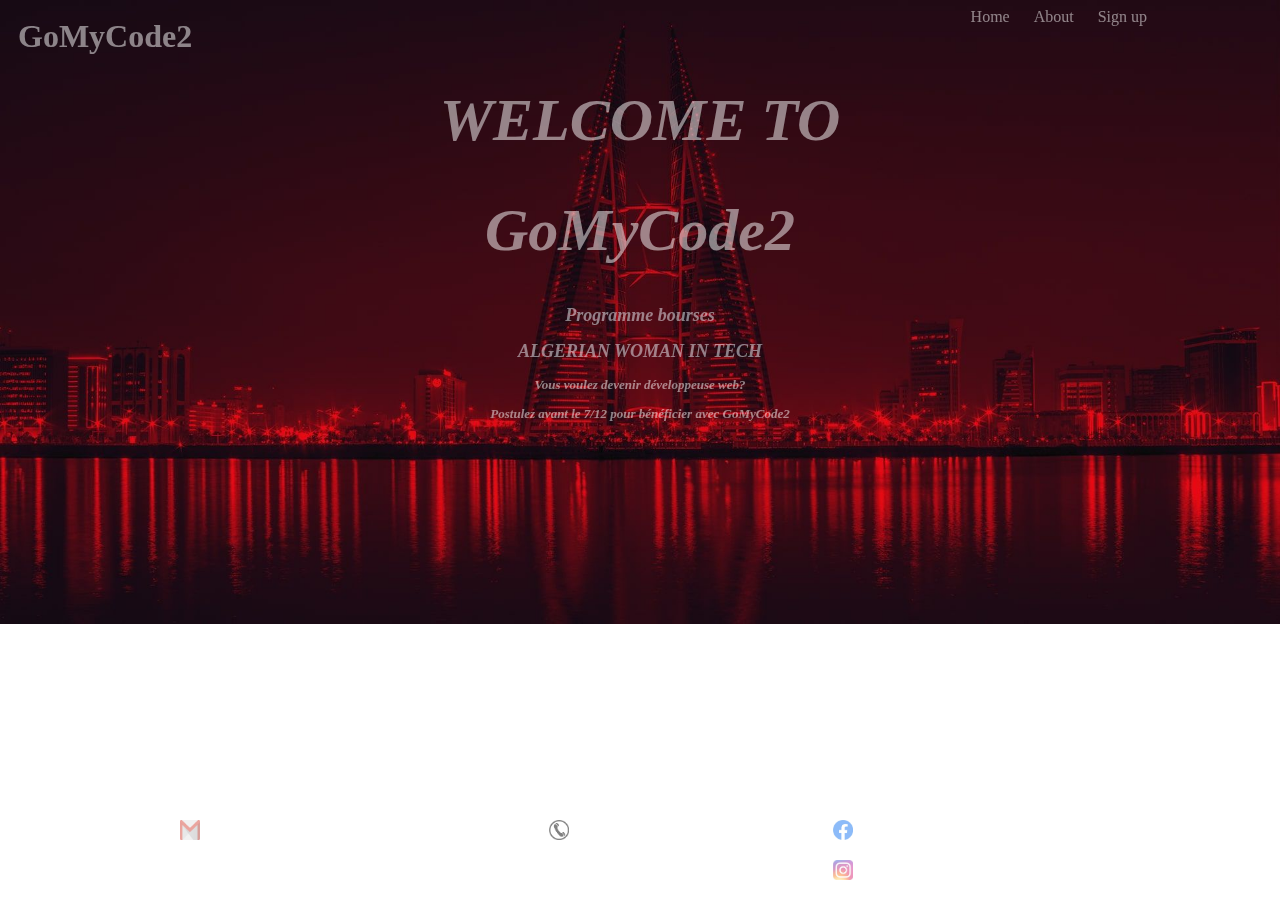
<file: index.html>
<!DOCTYPE html>
<html>
    <head>
        <meta charset="utf-8">
        <meta http-equiv="X-UA-Compatible" content="IE=edge">
        <title>GoMyCode2</title>
        <link rel="stylesheet" href="style.css">
    </head>
    <body>
        <div class="display">
            <h1 id="titre">GoMyCode2</h1>
            <nav class="navbar">
                
                <a class="margin" href="Home.html">Home</a>
                <a class="margin" href="About.html">About</a>
                <a class="margin" href="Signup.html">Sign up</a>
                    
            </nav>
        </div>
        <h1 class="bigtitle">WELCOME TO</h1>
        <h1 class="bigtitle">GoMyCode2</h1>

        <h2 class="title">Programme bourses</h2>
        <h2 class="title">ALGERIAN WOMAN IN TECH</h2>

        <h3 class="smalltitle">Vous voulez devenir développeuse web?</h3>
        <h3 class="smalltitle">Postulez avant le 7/12 pour bénéficier avec GoMyCode2</h3>
        
        

        <div class="footer">
            <p>Pour nous contacter:</p>
            <div class="flex">
                <div id="email">
                    <p>E-mail:</p>
                    <p> <img id="logo" src="logomail.png"> Gomycode.2@gmail.com</p>
                </div>
                <div id="tlfn">
                    <p>Par téléphone:</p>
                    <p><img id="logo" src="logophone.jpg"> 0549128935</p>
                </div>
                <div id="rc">
                    <p>Reseaux sociaux:</p>
                    <P> <img id="logo" src="logoface.jpg"> GoMyCode.2</P>
                    <P> <img id="logo" src="logoinsta.jpeg"> GoMyCode.2</P>
                </div>
            </div>

        </div>

    </body>
</html>
</file>
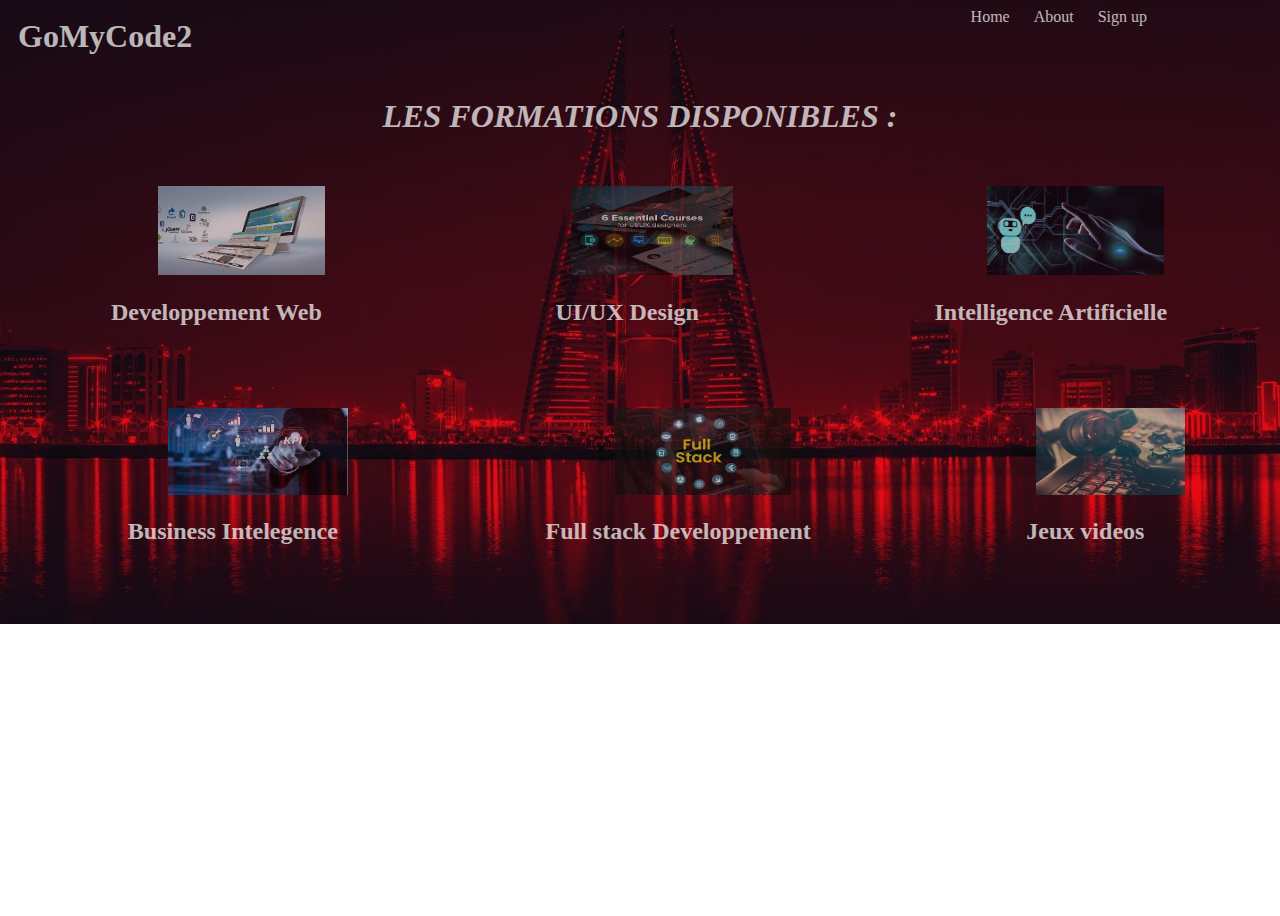
<file: About.html>
<!DOCTYPE html>
<html>
    <head>
        <meta charset="utf-8">
        <meta http-equiv="X-UA-Compatible" content="IE=edge">
        <title>GoMyCode2</title>
        <link rel="stylesheet" href="About.css">
    </head>
    <body>
        <div class="display">
            <h1 id="titre">GoMyCode2</h1>
            <nav class="navbar">
                
                <a class="margin" href="Home.html">Home</a>
                <a class="margin" href="About.html">About</a>
                <a class="margin" href="Signup.html">Sign up</a>
                    
            </nav>
        </div>
        <h1 id="formation">LES FORMATIONS DISPONIBLES :</h1>
        <div class="f1">
            <div class="ff">
                <a href="Signup.html"><img id="dev" src="dev.jpeg"></a>
                <h2>Developpement Web</h2>
            </div>
            <div class="ff">
                <a href="Signup.html"><img id="dev" src="UX.jpeg"></a>
                <h2>UI/UX Design</h2>
            </div>
            <div class="ff">
                <a href="Signup.html"><img id="dev" src="AI.jpeg"></a>
                <h2>Intelligence Artificielle</h2>
            </div>

        </div>

        <div class="f1">
            <div class="ff">
                <a href="Signup.html"><img id="dev" src="BI.jpeg"></a>
                <h2>Business Intelegence</h2>
            </div>
            <div class="ff">
                <a href="Signup.html"><img id="dev" src="full stack.jpeg"></a>
                <h2>Full stack Developpement</h2>
            </div>
            <div class="ff">
                <a href="Signup.html"><img id="dev" src="jeux.jpeg"></a>
                <h2>Jeux videos</h2>
            </div>

        </div>
        

        

    </body>
</html>
</file>
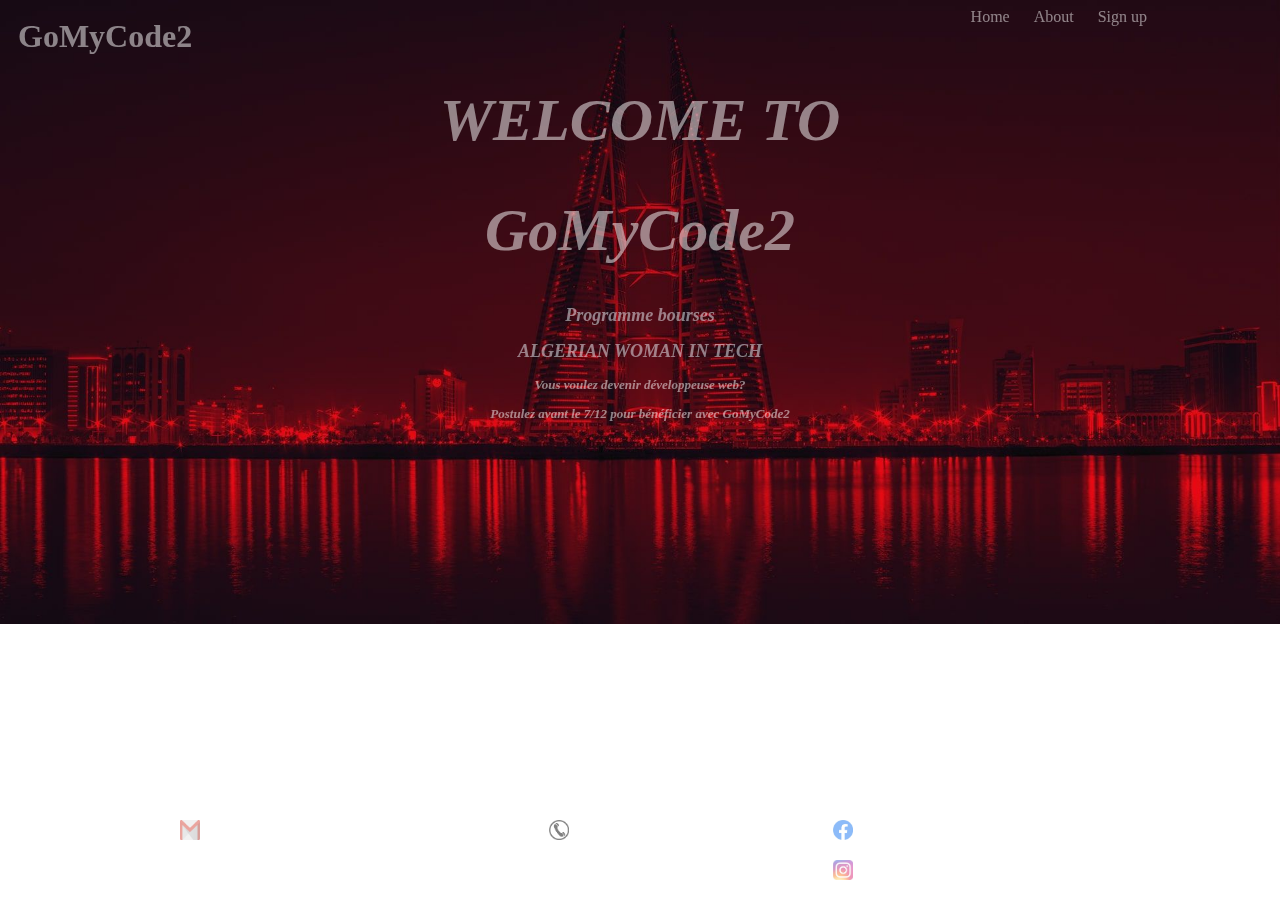
<file: Home.html>
<!DOCTYPE html>
<html>
    <head>
        <meta charset="utf-8">
        <meta http-equiv="X-UA-Compatible" content="IE=edge">
        <title>GoMyCode2</title>
        <link rel="stylesheet" href="style.css">
    </head>
    <body>
        <div class="display">
            <h1 id="titre">GoMyCode2</h1>
            <nav class="navbar">
                
                <a class="margin" href="Home.html">Home</a>
                <a class="margin" href="About.html">About</a>
                <a class="margin" href="Signup.html">Sign up</a>
                    
            </nav>
        </div>
        
        <h1 class="bigtitle">WELCOME TO</h1>
        <h1 class="bigtitle">GoMyCode2</h1>

        <h2 class="title">Programme bourses</h2>
        <h2 class="title">ALGERIAN WOMAN IN TECH</h2>

        <h3 class="smalltitle">Vous voulez devenir développeuse web?</h3>
        <h3 class="smalltitle">Postulez avant le 7/12 pour bénéficier avec GoMyCode2</h3>

        <div class="footer">
            <p>Pour nous contacter:</p>
            <div class="flex">
                <div id="email">
                    <p>E-mail:</p>
                    <p> <img id="logo" src="logomail.png"> Gomycode.2@gmail.com</p>
                </div>
                <div id="tlfn">
                    <p>Par téléphone:</p>
                    <p><img id="logo" src="logophone.jpg"> 0549128935</p>
                </div>
                <div id="rc">
                    <p>Reseaux sociaux:</p>
                    <P> <img id="logo" src="logoface.jpg"> GoMyCode.2</P>
                    <P> <img id="logo" src="logoinsta.jpeg"> GoMyCode.2</P>
                </div>
            </div>

        </div>

        

    </body>
</html>
</file>
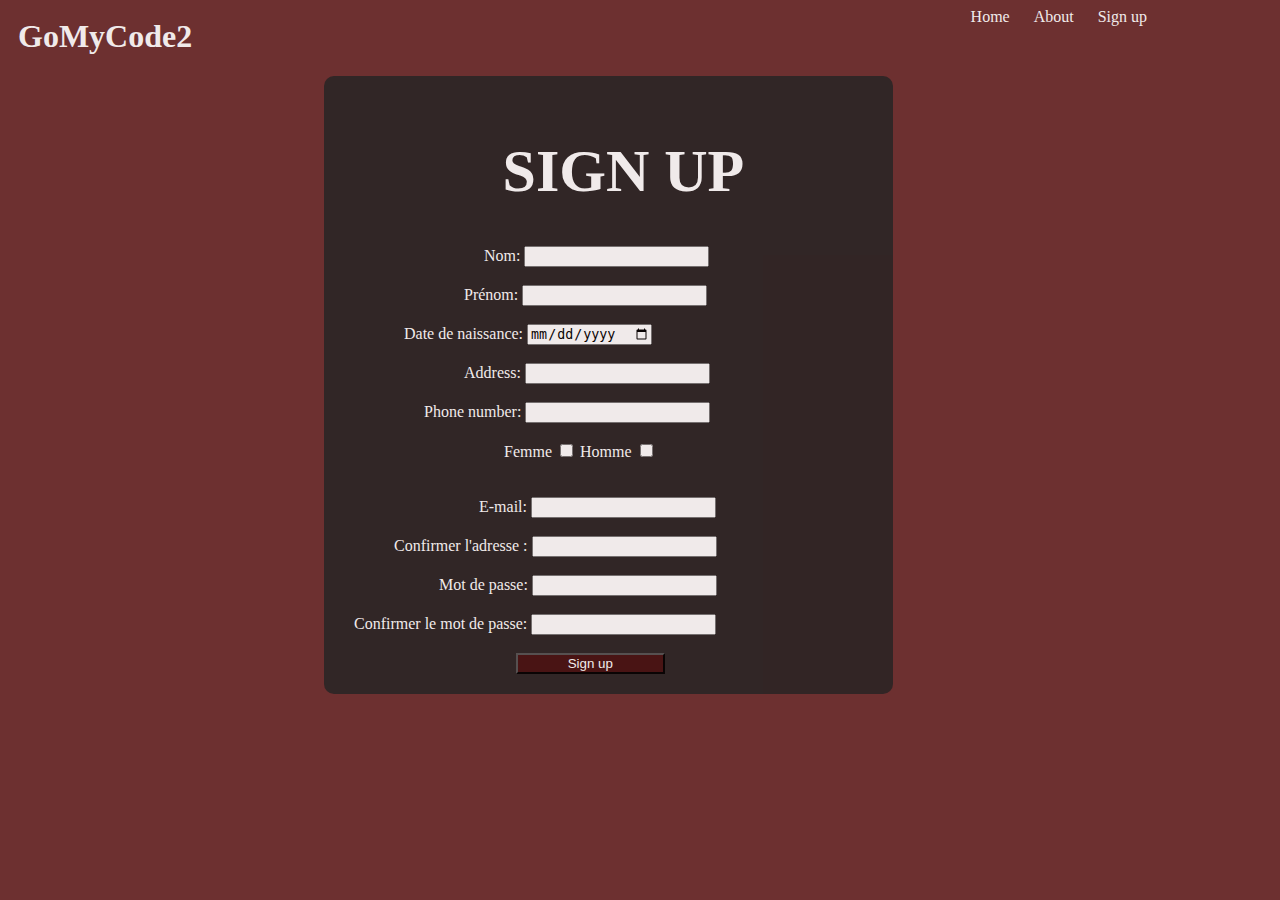
<file: Signup.html>
<!DOCTYPE html>
<html>
    <head>
        <meta charset="utf-8">
        <meta http-equiv="X-UA-Compatible" content="IE=edge">
        <title>GoMyCode2</title>
        <link rel="stylesheet" href="Signup.css">
    </head>
    <body>
        <div class="display">
            <h1 id="titre">GoMyCode2</h1>
            <nav class="navbar">
                
                <a class="margin" href="Home.html">Home</a>
                <a class="margin" href="About.html">About</a>
                <a class="margin" href="Signup.html">Sign up</a>
                    
            </nav>
        </div>
       
           
            <div>
                <form class="form">
                    <h1 id="sp">SIGN UP</h1>
                    <label id="nom">Nom:</label>
                    <input type="text">
                    <br>
                    <br>

                    <label id="prenom">Prénom:</label>
                    <input type="text">
                    <br>
                    <br>

                    <label id="ddn">Date de naissance:</label>
                    <input type="date">
                    <br>
                    <br>

                    <label id="add">Address:</label>
                    <input type="text">
                    <br>
                    <br>

                    <label id="num">Phone number:</label>
                    <input type="number">
                    <br>
                    <br>

                    <div id="fh">
                        <label>Femme</label>
                        <input type="checkbox">
                        <label>Homme</label>
                        <input type="checkbox">
                    </div>
                    <br>
                    <br>

                    <label id="mail">E-mail:</label>
                    <input type="email">
                    <br>
                    <br>

                    <label id="maill">Confirmer l'adresse :</label>
                    <input type="email">
                    <br>
                    <br>

                    <label id="mdp">Mot de passe:</label>
                    <input type="password">
                    <br>
                    <br>

                    <label>Confirmer le mot de passe:</label>
                    <input type="password">
                    <br>
                    <br>

                    <input id="button" type="submit" value="Sign up">
                </form>
            </div>
        
        

        <footer></footer>

    </body>
</html>
</file>
<file: style.css>
body{
    background-image: url(gh1.jpg);
    opacity: 0.5;
    background-repeat: no-repeat;
    background-size: 100%;
    height: 100vh;
    color: white;
}
.display{
    display:flex;
}
.navbar{
    margin-left: 60%;
}
#titre{
    font-weight: bold;
    margin-left: 10px;
    margin-top: 10px;
    
}
.margin{
    margin-left: 20px;
    text-decoration: none;
    
    color:white;
}
.bigtitle{
    margin-top: 10px;
    text-align: center;
    font-style: oblique;
    font-size: 60px;
}
.title{
    text-align: center;
    font-style: oblique;
    font-size: large;
    color: aliceblue;
}
.smalltitle{
    text-align: center;
    font-style: oblique;
    font-size: small;
}
.footer{
    position: fixed;
    left: 0;
    bottom: 0;
    width: 100%;
    text-align: center;
    
}
.flex{
    display: flex;
    
}
#email{
    margin-left: 180px;

}
#tlfn{
    margin-left: 180px;

}
#rc{
    margin-left: 180px;

}
#logo{
    width: 20px;
    height: 20px;
}
</file>
<file: About.css>
body{
    background-image: url(gh1.jpg);
    opacity: 0.7;
    background-repeat: no-repeat;
    background-size: 100%;
    height: 100vh;
    color: white;
}
.display{
    display:flex;
}
.navbar{
    margin-left: 60%;
}
#titre{
    font-weight: bold;
    margin-left: 10px;
    margin-top: 10px;
    
}
.margin{
    margin-left: 20px;
    text-decoration: none;
    
    color:white;
}
#dev{
    margin-left: 50px;
    margin-top: 30px;
    width: 40%;
    height: 40%;

}
.f1{
    display: flex;
    
}
.ff{
    text-align: center;
}
#formation{
    text-align: center;
    font-style: oblique;
}
</file>
<file: Signup.css>
body{
    
    background-color: rgba(94, 27, 27, 0.904);
    background-repeat: no-repeat;
    background-size: 100%;
    height: 100%;
    opacity: 0.9;
    
    
    color: white;
}
.display{
    display:flex;
}
.navbar{
    margin-left: 60%;
}
#titre{
    font-weight: bold;
    margin-left: 10px;
    margin-top: 10px;
    
}
.margin{
    margin-left: 20px;
    text-decoration: none;
    
    color:white;
}
#sp{
    font-size: 60px;
    text-align: center;
}
.form{
    padding-top: 20px;
    padding-bottom: 20px;
    padding-left: 30px;
    border-radius: 10px;
    background-color: rgb(43, 37, 37);
    margin-right: 30%;
    margin-left: 25%;
    
}



#button{
    margin-left:  30%;
    padding-left: 50px;
    padding-right: 50px;
    color: white;
    background-color: rgb(70, 18, 18);
}
#nom{
    margin-left: 130px;
}
#prenom{
    margin-left: 110px;
}
#ddn{
    margin-left: 50px;
}
#add{
    margin-left: 110px;
}
#num{
    margin-left: 70px;
}
#mail{
    margin-left: 125px;
}
#maill{
    margin-left: 40px;
}
#mdp{
    margin-left: 85px;
}
#fh{
    margin-left: 150px;
}
</file>
